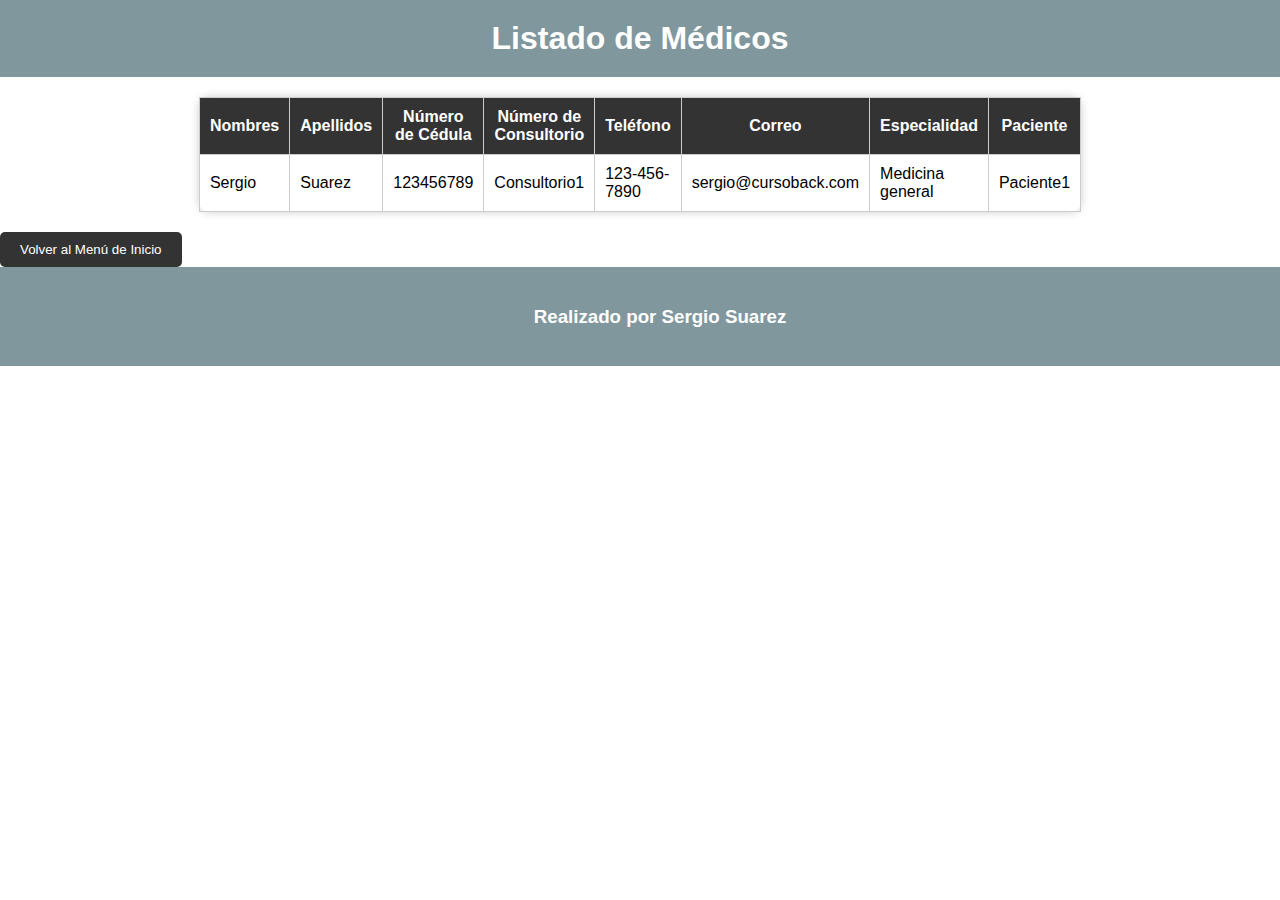
<file: html/listado_Medicos.html>
<!DOCTYPE html>
<html lang="es">
<head>
    <meta charset="UTF-8">
    <meta name="viewport" content="width=device-width, initial-scale=1.0">
    <title>Listado de Médicos</title>
    <link rel="stylesheet" href="../style/style.css">
</head>
<body>
    <header>
        <h1>Listado de Médicos</h1>
    </header>
    <table>
        <thead>
            <tr>
                <th>Nombres</th>
                <th>Apellidos</th>
                <th>Número de Cédula</th>
                <th>Número de Consultorio</th>
                <th>Teléfono</th>
                <th>Correo</th>
                <th>Especialidad</th>
                <th>Paciente</th>
            </tr>
        </thead>
        <tbody id="cuerpo-tabla-medicos">
            <tr>
                <td>Sergio</td>
                <td>Suarez</td>
                <td>123456789</td>
                <td>Consultorio1</td>
                <td>123-456-7890</td>
                <td>sergio@cursoback.com</td>
                <td>Medicina general</td>
                <td>Paciente1</td>
            </tr>
            <!-- Puedes agregar más filas para mostrar más médicos -->
        </tbody>
    </table>
    <button onclick="window.location.href='../index.html'" id="returnIndex">Volver al Menú de Inicio</button>
    <footer>
        <h3>Realizado por Sergio Suarez</h3>
        
    </footer>
    <script src="../app.js"></script>
</body>
</html>
</file>
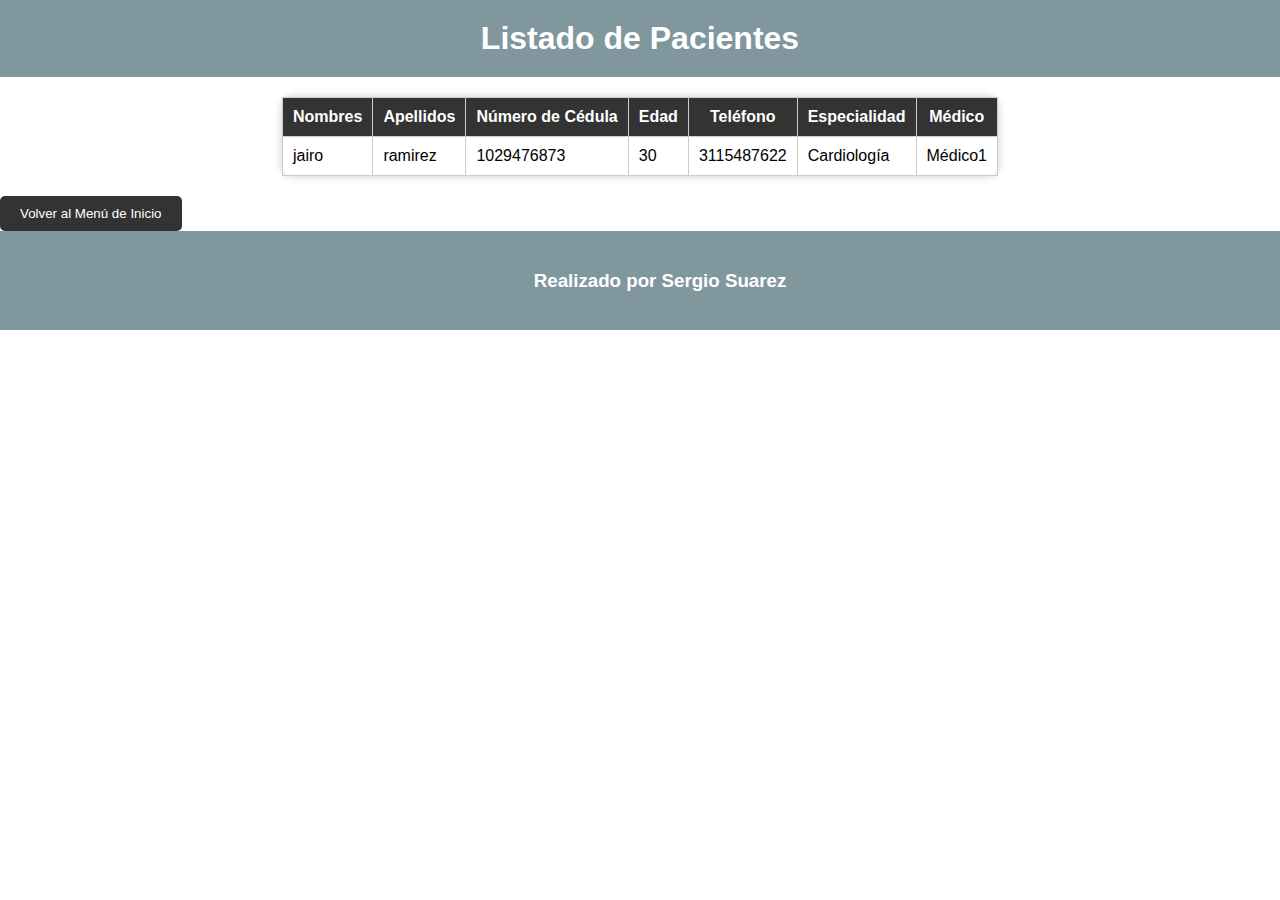
<file: html/listado_Pacientes.html>
<!DOCTYPE html>
<html lang="es">
<head>
    <meta charset="UTF-8">
    <meta name="viewport" content="width=device-width, initial-scale=1.0">
    <title>Listado de Pacientes</title>
    <link rel="stylesheet" href="../style/style.css">
</head>
<body>
    <header>
        <h1>Listado de Pacientes</h1>
    </header>
    <table>
        <thead>
            <tr>
                <th>Nombres</th>
                <th>Apellidos</th>
                <th>Número de Cédula</th>
                <th>Edad</th>
                <th>Teléfono</th>
                <th>Especialidad</th>
                <th>Médico</th>
            </tr>
        </thead>
        <tbody id="cuerpo-tabla-pacientes">
            <tr>
                <td>jairo</td>
                <td>ramirez</td>
                <td>1029476873</td>
                <td>30</td>
                <td>3115487622</td>
                <td>Cardiología</td>
                <td>Médico1</td>
            </tr>
            <!-- Puedes agregar más filas para mostrar más pacientes -->
        </tbody>
    </table>
    <div>
        <a href="index.html" type="button" value="Volver"></a>
    </div>
    <button onclick="window.location.href='../index.html'" id="returnIndex">Volver al Menú de Inicio</button>
    <footer>
        <h3>Realizado por Sergio Suarez</h3>
        
    </footer>
    <script src="../app.js"></script>
</body>
</html>
</file>
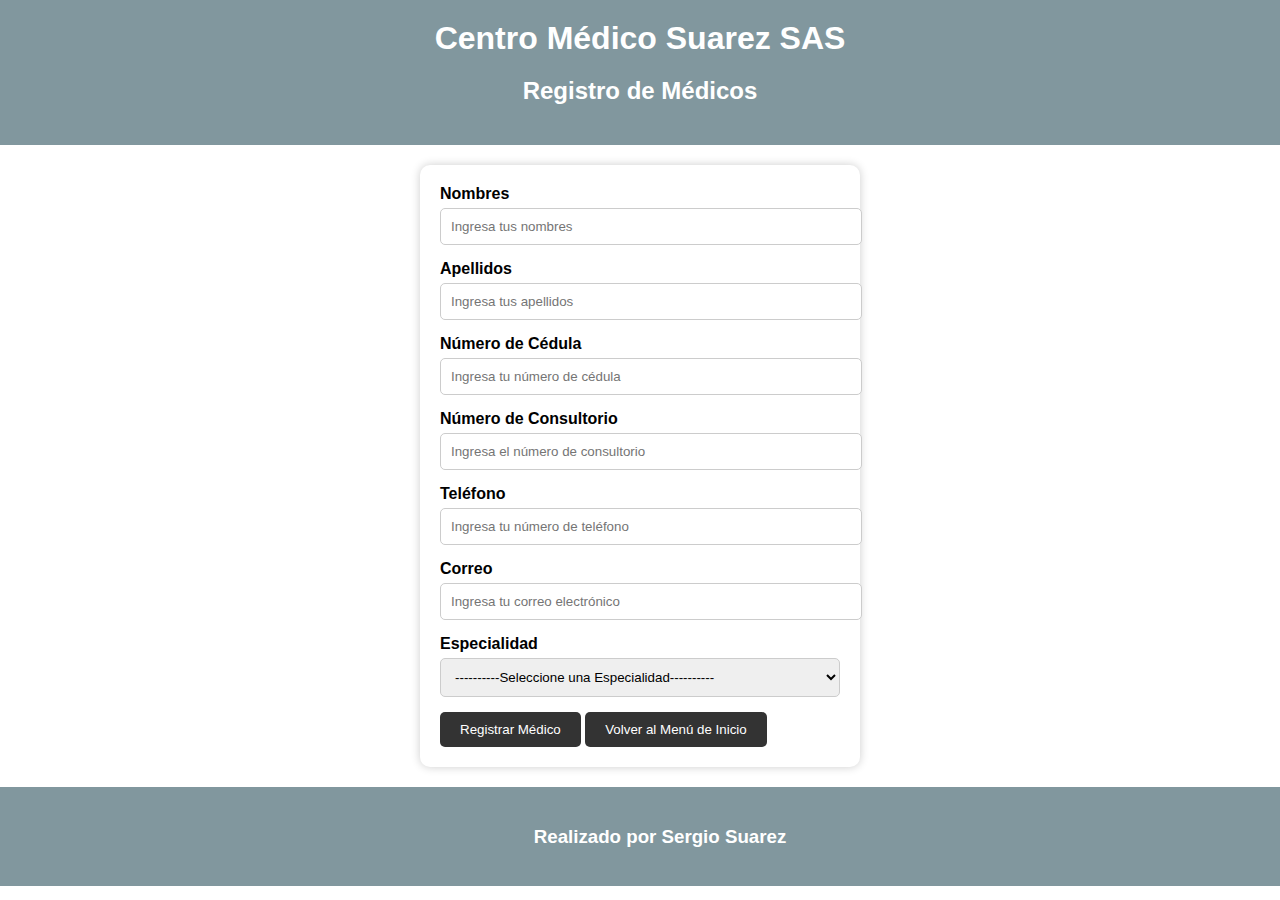
<file: html/registro_medicos.html>
<!DOCTYPE html>
<html lang="es">
<head>
    <meta charset="UTF-8">
    <meta name="viewport" content="width=device-width, initial-scale=1.0">
    <link rel="stylesheet" href="../style/style.css"> 
    <title>Registro de Médicos</title>
</head>
<body>
    <header>
        <h1>Centro Médico Suarez SAS </h1>
        <h2>Registro de Médicos</h2>
    </header>
    <form action="" id="registro_Medicos_From">
        <label for="nombres">Nombres</label>
        <input type="text" id="nombres" placeholder="Ingresa tus nombres" required>
        
        <label for="apellidos">Apellidos</label>
        <input type="text" id="apellidos" placeholder="Ingresa tus apellidos" required>
        
        <label for="cedula">Número de Cédula</label>
        <input type="number" id="cedula" placeholder="Ingresa tu número de cédula" required>
        
        <label for="consultorio">Número de Consultorio</label>
        <input type="text" id="consultorio" placeholder="Ingresa el número de consultorio" required>
        
        <label for="telefono">Teléfono</label>
        <input type="text" id="telefono" placeholder="Ingresa tu número de teléfono" required>
        
        <label for="correo">Correo</label>
        <input type="email" id="correo" placeholder="Ingresa tu correo electrónico" required>
        
        <label for="especialidad">Especialidad</label>
        <select id="especialidad" required>
            <option value="">----------Seleccione una Especialidad----------</option>
            <option value="Medicina general">Medicina general</option>
            <option value="Cardiología">Cardiología</option>
            <option value="Medicina interna">Medicina interna</option>
            <option value="Dermatología">Dermatología</option>
            <option value="Rehabilitación física">Rehabilitación física</option>
            <option value="Psicología">Psicología</option>
            <option value="Odontología">Odontología</option>
            <option value="Radiología">Radiología</option>
        </select>
        
        <input type="submit" value="Registrar Médico">
        <button onclick="window.location.href='../index.html'">Volver al Menú de Inicio</button>

    </form>
    
    <footer>
        <h3>Realizado por Sergio Suarez</h3>
       
    </footer>
    <script src="../app.js"></script>
</body>
</html>
</file>
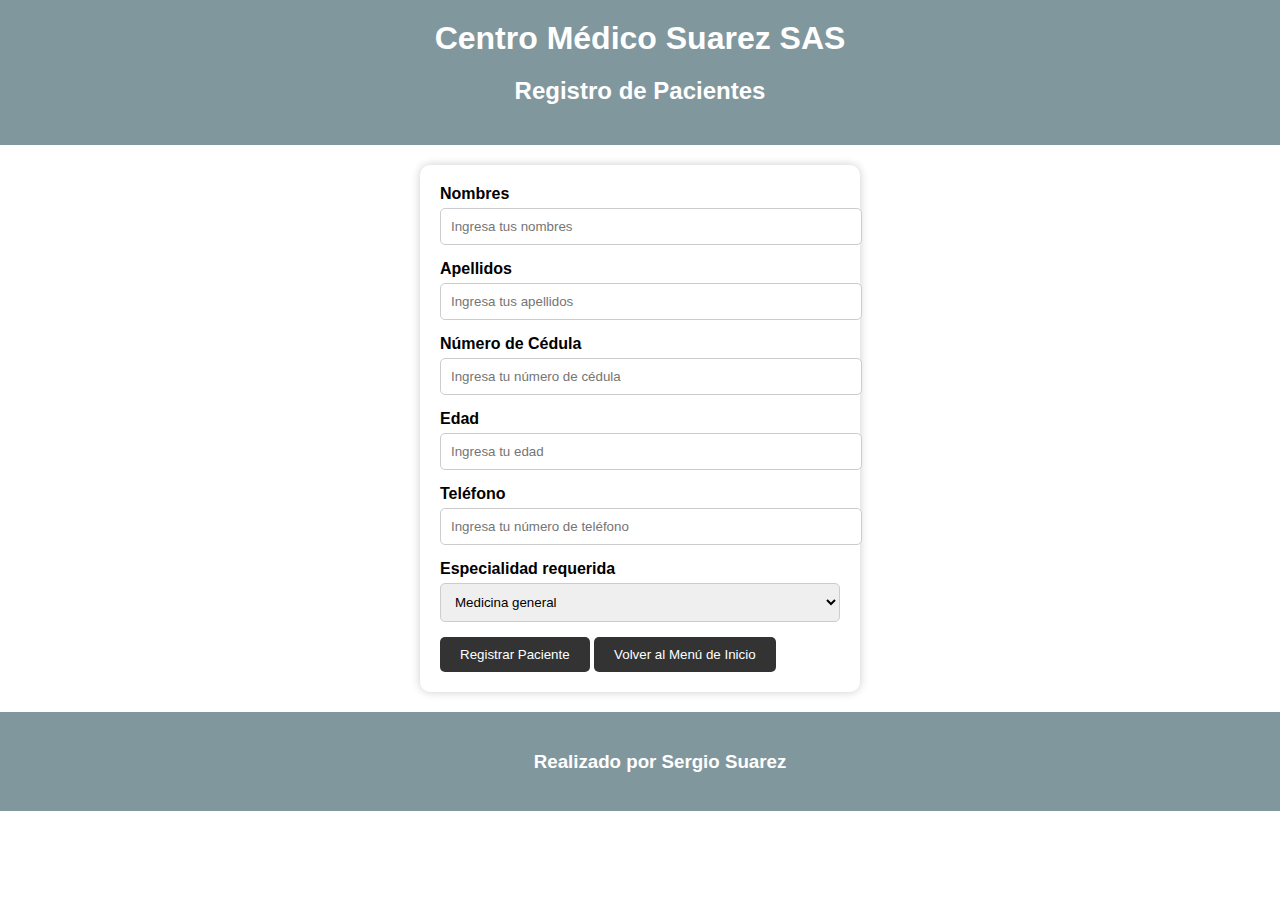
<file: html/registro_pacientes.html>
<!DOCTYPE html>
<html lang="es">
<head>
    <meta charset="UTF-8">
    <meta name="viewport" content="width=device-width, initial-scale=1.0">
    <link rel="stylesheet" href="../style/style.css">
    <title>Registro de Pacientes</title>
    
</head>
<body>
    <header>
        <h1>Centro Médico Suarez SAS </h1>
        <h2>Registro de Pacientes</h2>
    </header>
    <form action="" id="registo_Pacientes_Form">
        <label for="nombres">Nombres</label>
        <input type="text" id="nombres" placeholder="Ingresa tus nombres" required>
        
        <label for="apellidos">Apellidos</label>
        <input type="text" id="apellidos" placeholder="Ingresa tus apellidos" required>
        
        <label for="cedula">Número de Cédula</label>
        <input type="number" id="cedula" placeholder="Ingresa tu número de cédula" required>
        
        <label for="edad">Edad</label>
        <input type="number" id="edad" placeholder="Ingresa tu edad" required>
        
        <label for="telefono">Teléfono</label>
        <input type="text" id="telefono" placeholder="Ingresa tu número de teléfono" required>
        
        <label for="especialidad">Especialidad requerida</label>
        <select id="especialidad" required>
            <option value="Medicina general">Medicina general</option>
            <option value="Cardiología">Cardiología</option>
            <option value="Medicina interna">Medicina interna</option>
            <option value="Dermatología">Dermatología</option>
            <option value="Rehabilitación física">Rehabilitación física</option>
            <option value="Psicología">Psicología</option>
            <option value="Odontología">Odontología</option>
            <option value="Radiología">Radiología</option>
        </select>
        
        <input type="submit" value="Registrar Paciente">
        <button onclick="window.location.href='../index.html'">Volver al Menú de Inicio</button>
    </form>
    <footer>
        <h3>Realizado por Sergio Suarez</h3>
        
    </footer>
    <script src="../app.js"></script>
</body>
</html>
</file>
<file: style/style.css>
body {
    font-family: Arial, sans-serif;
    margin: 0;
    padding: 0;
    background-image: url(https://img.freepik.com/fotos-premium/interior-hospital-centro-medico-camas-pacientes-sala-atencion-medica-lujo_124185-367.jpg?w=2000);
}

header,footer {
    background-color: #81979e;
    color: white;
    text-align: center;
    padding: 20px;
}

h1 {
    margin: 0;
}

nav {
    /* Se  modifico el Nav para quedar centrado
     */
    text-align: center;
    max-width: 400px;
    margin: 20px auto;
    background-color: #fff;
    padding: 20px;
    border-radius: 10px;
    box-shadow: 0 0 10px rgba(0, 0, 0, 0.2);
}

nav a {
    text-decoration: none;
    color: #333;
    font-size: 18px;
    margin: 10px;
    padding: 10px 20px;
    border: 2px solid #333;
    border-radius: 5px;
    display: block;
    width: 250px;
    transition: background-color 0.3s, color 0.3s;
}

nav a:hover {
    background-color: #333;
    color: white;
}
/* Registo de medicos */

form {
    max-width: 400px;
    margin: 20px auto;
    background-color: #fff;
    padding: 20px;
    border-radius: 10px;
    box-shadow: 0 0 10px rgba(0, 0, 0, 0.2);
}

label {
    display: block;
    font-weight: bold;
    margin-bottom: 5px;
}

input[type="text"],
input[type="number"],
input[type="email"],
select {
    width: 100%;
    padding: 10px;
    margin-bottom: 15px;
    border: 1px solid #ccc;
    border-radius: 5px;
}

input[type="submit"] {
    background-color: #333;
    color: white;
    padding: 10px 20px;
    border: none;
    cursor: pointer;
    border-radius: 5px;
}
input[type="submit"]:hover {
    background-color: #555;
}
/* CSS para el Registro de Pacientes */

        form {
            max-width: 400px;
            margin: 20px auto;
            background-color: #fff;
            padding: 20px;
            border-radius: 10px;
            box-shadow: 0 0 10px rgba(0, 0, 0, 0.2);
        }

        label {
            display: block;
            font-weight: bold;
            margin-bottom: 5px;
        }

        select {
            width: 100%;
            padding: 10px;
            margin-bottom: 15px;
            border: 1px solid #ccc;
            border-radius: 5px;
        }

        input[type="submit"] {
            background-color: #333;
            color: white;
            padding: 10px 20px;
            border: none;
            cursor: pointer;
            border-radius: 5px;
        }

        input[type="submit"]:hover {
            background-color: #555;
        }
    /* CSS Para el Listado  de pacientes */

        table {
            max-width: 800px;
            margin: 20px auto;
            background-color: #fff;
            border-collapse: collapse;
            border-radius: 10px;
            box-shadow: 0 0 10px rgba(0, 0, 0, 0.2);
        }

        th, td {
            padding: 10px;
            border: 1px solid #ccc;
        }

        th {
            background-color: #333;
            color: white;
        }
        footer p{
            text-align: center;

        }
        footer{
            position: relative;
            text-align: center;
            bottom: 0;
            width: 100%;
        }
        button {
            background-color: #333;
            color: white;
            padding: 10px 20px;
            border: none;
            cursor: pointer;
            border-radius: 5px;}
</file>
